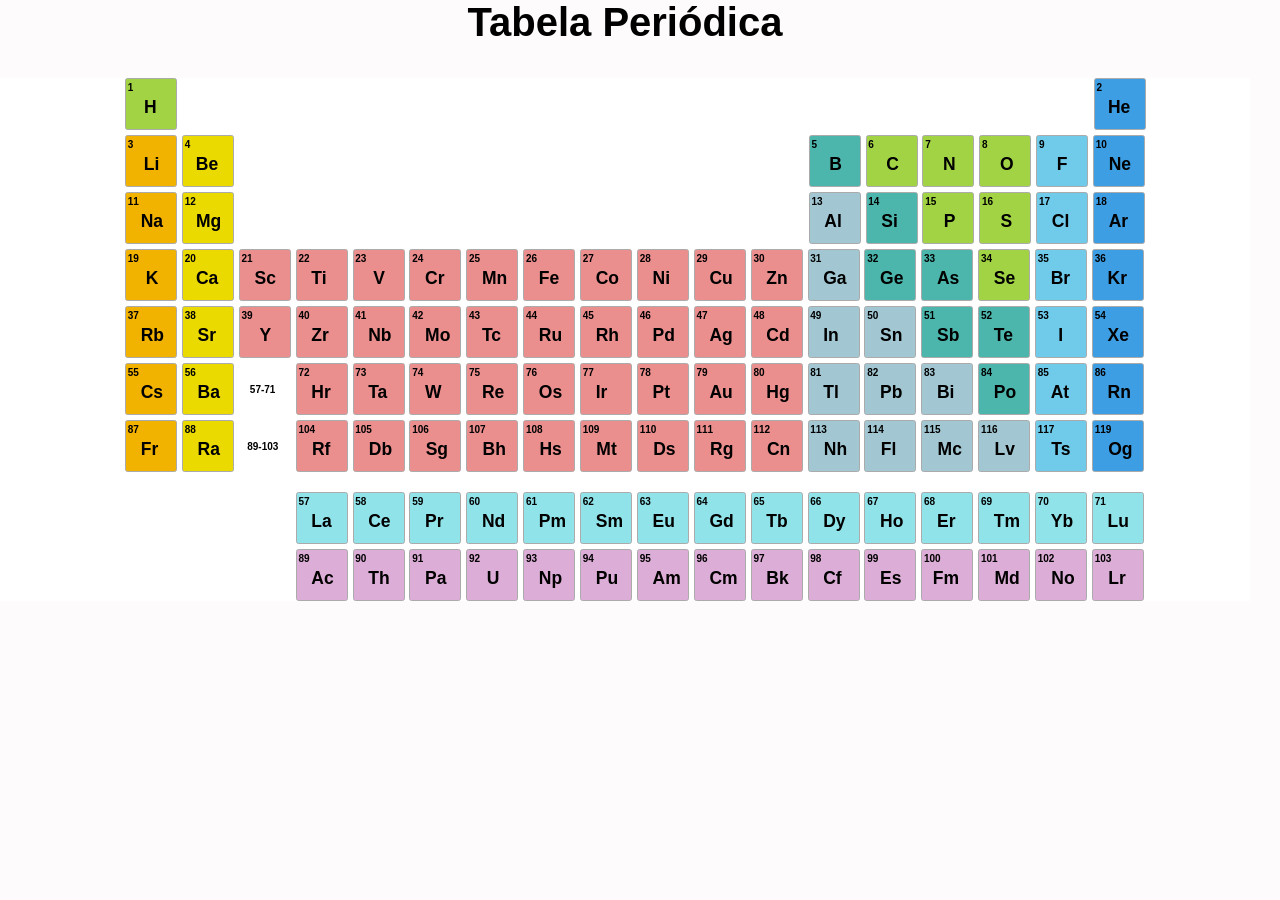
<file: index.html>
<html>
<html lang="pt-br">
<head>
    <meta charset="UTF-8">
    </script>
    <link rel="stylesheet" href="styles.css">
    <link rel="preconnect" href="https://fonts.googleapis.com">
    <link rel="preconnect" href="https://fonts.gstatic.com" crossorigin>
    <link href="https://fonts.googleapis.com/css2?family=Roboto:wght@300&display=swap" rel="stylesheet">
    <title>Elementos Quimicos</title>
</head> <!---Head-->
<body>
    <!------<body oncontextmenu="return false" ondragstart="return false" onselectstart="return false"></body>---->
    <section style="text-align: center;"> 
        <H1>Tabela Periódica</H1>
    </section> <!--Título H1-->
    
<section style="text-align: left;" > 
    <section  Id="Slide" style="background-color: white;" id="tabela" >
<div class="margindiv">
        <div id="naometais">
            <div id="numero">1</div>
            <div style="left: 15%;"  id="unico">H</div>
        </div> <!--Hidrogenio-->
<div id="quadradobranco1">
            <div id="numero"> </div>
            <div id="unico"> </div>
</div> <!--Espaçamento horizontal--->
        <div id="gasesnobres">
            <div id="numero">2</div>
            <div style="left: 5.5%;" id="Elemento">He</div>
        </div><!--Hélio-->
<p style="font-size: 5px;"></p>
    <div>
        <div id="metaisalcalinos">
            <div id="numero">3</div>
            <div id="Li">Li</div>
        </div><!--Lítio-->
        <div id="metaisalcalino-terrosos">
            <div id="numero">4</div>
            <div style="left: 5%;"  id="Be">Be</div>
        </div><!--Berílio-->
    <div id="quadradobranco2">
        <div id="numero"> </div>
        <div id="unico"> </div>
    </div> <!--Segundo espaçamento-->
    <div id="semimetais">
        <div id="numero">5</div>
        <div id="Unico">B</div>
    </div> <!--Boro-->
    <div id="naometais">
        <div id="numero">6</div>
        <div id="unico">C</div>
    </div> <!--Carbono-->
    <div id="naometais">
        <div id="numero">7</div>
        <div id="unico">N</div>
    </div> <!--Nitrogenio-->
    <div id="naometais">
        <div id="numero">8</div>
        <div id="unico">O</div>
    </div> <!--Oxigenio-->
    <div id="halogenios">
        <div id="numero">9</div>
        <div id="unico">F</div>
    </div> <!--Flúor-->
    <div id="gasesnobres">
        <div id="numero">10</div>
        <div id="Elemento">Ne</div>
    </div> <!--Neônio-->
</div>
<p style="font-size: 5px;"></p><!--espaçamento-->
<div id="lado" style="display: block;">
    <div id="metaisalcalinos">
        <div id="numero">11</div>
        <div id="Elemento">Na</div>
    </div> <!--Sódio-->
    <div id="metaisalcalino-terrosos">
        <div id="numero">12</div>
        <div style="left: -6%;" id="Elemento">Mg</div>
    </div><!---Magnésio-->
<div id="quadradobranco2">
        <div id="numero"> </div>
        <div id="unico"> </div>
    </div> <!--Terceiro espaçamento-->
    <div id="outrosmetais">
        <div id="numero">13</div>
        <div id="Elemento">Al</div>
    </div><!---Aluminio-->
    <div id="semimetais">
        <div id="numero">14</div>
        <div id="Elemento">Si</div>
    </div><!---Silício-->
    <div id="naometais">
        <div id="numero">15</div>
        <div style="left: 8.6%;" id="unico">P</div>
    </div><!---Fósforo-->
    <div id="naometais">
        <div id="numero">16</div>
        <div style="left: 8.6%;" id="unico">S</div>
    </div><!---Enxofre-->
    <div id="halogenios">
        <div id="numero">17</div>
        <div id="Elemento">Cl</div>
    </div><!---Cloro-->
    <div id="gasesnobres">
        <div id="numero">18</div>
        <div id="Elemento">Ar</div>
    </div><!---Argônio-->
    <p style="font-size: 5px;"></p>
<p style="font-size: 5px;"></p><!--espaçamento-->
    <div id="metaisalcalinos">
        <div id="numero">19</div>
        <div style="left: 7.6%;" id="unico">K</div>
    </div><!--Potássio-->
    <div id="metaisalcalino-terrosos">
        <div id="numero">20</div>
        <div style="left: -6%;"  id="Elemento">Ca</div>
    </div><!---Cálcio-->
    <div id="metaisdetransicao">
        <div id="numero">21</div>
        <div id="Elemento">Sc</div>
    </div><!---Encândio-->
    <div id="metaisdetransicao">
        <div id="numero">22</div>
        <div id="Elemento">Ti</div>
    </div><!---Titanio-->
    <div id="metaisdetransicao">
        <div id="numero">23</div>
        <div style="left: 7.6%;" id="unico">V</div>
    </div><!---Vanádio-->
    <div id="metaisdetransicao">
        <div id="numero">24</div>
        <div id="Elemento">Cr</div>
    </div><!---Cromo-->
    <div id="metaisdetransicao">
        <div id="numero">25</div>
        <div id="Elemento">Mn</div>
    </div><!---Maganês-->
    <div id="metaisdetransicao">
        <div id="numero">26</div>
        <div id="Elemento">Fe</div>
    </div><!---Ferro-->
    <div id="metaisdetransicao">
        <div id="numero">27</div>
        <div id="Elemento">Co</div>
    </div><!---Cobalto-->
    <div id="metaisdetransicao">
        <div id="numero">28</div>
        <div id="Elemento">Ni</div>
    </div><!---Níquel-->
    <div id="metaisdetransicao">
        <div id="numero">29</div>
        <div id="Elemento">Cu</div>
    </div><!---Cobre-->
    <div id="metaisdetransicao">
        <div id="numero">30</div>
        <div id="Elemento">Zn</div>
    </div><!---Zinco-->
    <div id="outrosmetais">
        <div id="numero">31</div>
        <div id="Elemento">Ga</div>
    </div><!---Gálio-->
    <div id="semimetais">
        <div id="numero">32</div>
        <div id="Elemento">Ge</div>
    </div><!---Germanio-->
    <div id="semimetais">
        <div id="numero">33</div>
        <div id="Elemento">As</div>
    </div><!---Arsênio-->
    <div id="naometais">
        <div id="numero">34</div>
        <div id="Elemento">Se</div>
    </div><!---Selênio-->
    <div id="halogenios">
        <div id="numero">35</div>
        <div id="Elemento">Br</div>
    </div><!---Bromo-->
    <div id="gasesnobres">
        <div id="numero">36</div>
        <div id="Elemento">Kr</div>
    </div><!---Criptônio-->
<p style="font-size: 5px;"></p><!--espaçamento-->
    <div id="metaisalcalinos">
        <div id="numero">37</div>
        <div id="Elemento">Rb</div>
    </div><!--Rubidio-->
    <div id="metaisalcalino-terrosos">
        <div id="numero">38</div>
        <div id="Elemento">Sr</div>
    </div><!---Estrôncio-->
    <div id="metaisdetransicao">
        <div id="numero">39</div>
        <div style="left: 7.6%;" id="unico">Y</div>
    </div><!---Ítrio-->
    <div id="metaisdetransicao">
        <div id="numero">40</div>
        <div id="Elemento">Zr</div>
    </div><!---Zircônio-->
    <div id="metaisdetransicao">
        <div id="numero">41</div>
        <div id="Elemento">Nb</div>
    </div><!---nióbio-->
    <div id="metaisdetransicao">
        <div id="numero">42</div>
        <div id="Elemento">Mo</div>
    </div><!---Molibdênio-->
    <div id="metaisdetransicao">
        <div id="numero">43</div>
        <div id="Elemento">Tc</div>
    </div><!---Tecnésio-->
    <div id="metaisdetransicao">
        <div id="numero">44</div>
        <div id="Elemento">Ru</div>
    </div><!---Rutênio-->
    <div id="metaisdetransicao">
        <div id="numero">45</div>
        <div id="Elemento">Rh</div>
    </div><!---Ródio-->
    <div id="metaisdetransicao">
        <div id="numero">46</div>
        <div id="Elemento">Pd</div>
    </div><!---Paládio-->
    <div id="metaisdetransicao">
        <div id="numero">47</div>
        <div id="Elemento">Ag</div>
    </div><!---Prata-->
    <div id="metaisdetransicao">
        <div id="numero">48</div>
        <div id="Elemento">Cd</div>
    </div><!---Cádmio-->
    <div id="outrosmetais">
        <div id="numero">49</div>
        <div id="Elemento">In</div>
    </div><!---Índio-->
    <div id="outrosmetais">
        <div id="numero">50</div>
        <div id="Elemento">Sn</div>
    </div><!---Estânho-->
    <div id="semimetais">
        <div id="numero">51</div>
        <div id="Elemento">Sb</div>
    </div><!---Antimônio-->
    <div id="semimetais">
        <div id="numero">52</div>
        <div id="Elemento">Te</div>
    </div><!---Telúrio-->
    <div id="halogenios">
        <div id="numero">53</div>
        <div style="left: 12.5%" id="unico">I</div>
    </div><!---Iodo-->
    <div id="gasesnobres">
        <div id="numero">54</div>
        <div id="Elemento">Xe</div>
    </div><!---Xenônio-->

<p style="font-size: 5px;"></p><!--espaçamento-->
    <div id="metaisalcalinos">
        <div id="numero">55</div>
        <div id="Elemento">Cs</div>
    </div><!--Césio-->
    <div id="metaisalcalino-terrosos">
        <div id="numero">56</div>
        <div id="Elemento">Ba</div>
    </div><!---Bário-->
    <div id="quadradobranco3">
        <div style="top: 25%;" id="numero">   57-71</div>
        <div id="Elemento"> </div>
    </div><!--espaçamento-->
    <div id="metaisdetransicao">
        <div id="numero">72</div>
        <div id="Elemento">Hr</div>
    </div><!---Háfnio-->
    <div id="metaisdetransicao">
        <div id="numero">73</div>
        <div id="Elemento">Ta</div>
    </div><!---Tântalo-->
    <div id="metaisdetransicao">
        <div id="numero">74</div>
        <div id="Elemento">W</div>
    </div><!---Tungstênio-->
    <div id="metaisdetransicao">
        <div id="numero">75</div>
        <div id="Elemento">Re</div>
    </div><!---Rênio-->
    <div id="metaisdetransicao">
        <div id="numero">76</div>
        <div id="Elemento">Os</div>
    </div><!---Ósmio-->
    <div id="metaisdetransicao">
        <div id="numero">77</div>
        <div id="Elemento">Ir</div>
    </div><!---Iridio-->
    <div id="metaisdetransicao">
        <div id="numero">78</div>
        <div id="Elemento">Pt</div>
    </div><!---Platina-->
    <div id="metaisdetransicao">
        <div id="numero">79</div>
        <div id="Elemento">Au</div>
    </div><!---Ouro-->
    <div id="metaisdetransicao">
        <div id="numero">80</div>
        <div id="Elemento">Hg</div>
    </div><!---Mercúrio-->
    <div id="outrosmetais">
        <div id="numero">81</div>
        <div id="Elemento">Tl</div>
    </div><!---Tálio-->
    <div id="outrosmetais">
        <div id="numero">82</div>
        <div id="Elemento">Pb</div>
    </div><!---Chumbo-->
    <div id="outrosmetais">
        <div id="numero">83</div>
        <div id="Elemento">Bi</div>
    </div><!---Bismuto-->
    <div id="semimetais">
        <div id="numero">84</div>
        <div id="Elemento">Po</div>
    </div><!---Polónio-->
    <div id="halogenios">
        <div id="numero">85</div>
        <div id="Elemento">At</div>
    </div><!---Ástato-->
    <div id="gasesnobres">
        <div id="numero">86</div>
        <div id="Elemento">Rn</div>
    </div><!---Radônio-->
<p style="font-size: 5px;"></p><!--espaçamento-->
    <div id="metaisalcalinos">
        <div id="numero">87</div>
        <div id="Elemento">Fr</div>
    </div><!--Francio-->
    <div id="metaisalcalino-terrosos">
        <div id="numero">88</div>
        <div id="Elemento">Ra</div>
    </div><!---Rádio-->
    <div id="quadradobranco3">
        <div style="top: 25%; left:15%" id="numero">89-103</div>
        <div id="Elemento"></div>
    </div><!---Estrôncio-->
    <div id="metaisdetransicao">
        <div id="numero">104</div>
        <div id="cento">Rf</div>
    </div><!---Rutherfódio-->
    <div id="metaisdetransicao">
        <div id="numero">105</div>
        <div id="cento">Db</div>
    </div><!---Dúbnio-->
    <div id="metaisdetransicao">
        <div id="numero">106</div>
        <div id="cento">Sg</div>
    </div><!---Seabórgio-->
    <div id="metaisdetransicao">
        <div id="numero">107</div>
        <div id="cento">Bh</div>
    </div><!---Bóhrio-->
    <div id="metaisdetransicao">
        <div id="numero">108</div>
        <div id="cento">Hs</div>
    </div><!---Hássio-->
    <div id="metaisdetransicao">
        <div id="numero">109</div>
        <div id="cento">Mt</div>
    </div><!---Meitnério-->
    <div id="metaisdetransicao">
        <div id="numero">110</div>
        <div id="cento">Ds</div>
    </div><!---Darmstádio-->
    <div id="metaisdetransicao">
        <div id="numero">111</div>
        <div id="cento">Rg</div>
    </div><!---RoentGênio-->
    <div id="metaisdetransicao">
        <div id="numero">112</div>
        <div id="cento">Cn</div>
    </div><!---Copernício-->
    <div id="outrosmetais">
        <div id="numero">113</div>
        <div id="cento">Nh</div>
    </div><!---Nihônio-->
    <div id="outrosmetais">
        <div id="numero">114</div>
        <div id="cento">Fl</div>
    </div><!---Floróvio-->
    <div id="outrosmetais">
        <div id="numero">115</div>
        <div id="cento">Mc</div>
    </div><!---Moscóvio-->
    <div id="outrosmetais">
        <div id="numero">116</div>
        <div id="cento">Lv</div>
    </div><!---Livermório-->
    <div id="halogenios">
        <div id="numero">117</div>
        <div id="cento">Ts</div>
    </div><!---Tenessino-->
    <div id="gasesnobres">
        <div id="numero">119</div>
        <div id="cento">Og</div>
    </div><!---Oganessônio-->
<p style="font-size: 20px;"></p><!--espaçamento-->
<div id="quadradobranco3">
    <div id="numero"> </div>
    <div id="Elemento"> </div>
</div><!---Rádio-->
<div id="quadradobranco3">
    <div id="numero"> </div>
    <div id="Elemento"> </div>
</div><!---Estrôncio-->
<div id="quadradobranco3">
    <div id="numero"> </div>
    <div id="Elemento"> </div>
</div><!---Estrôncio-->
<div id="lantanideos">
    <div id="numero">57</div>
    <div id="Elemento">La</div>
</div><!---Lantânio-->
<div id="lantanideos">
    <div id="numero">58</div>
    <div id="Elemento">Ce</div>
</div><!---Cério-->
<div id="lantanideos">
    <div id="numero">59</div>
    <div id="Elemento">Pr</div>
</div><!---Praseodímio-->
<div id="lantanideos">
    <div id="numero">60</div>
    <div id="Elemento">Nd</div>
</div><!---Neodímio-->
<div id="lantanideos">
    <div id="numero">61</div>
    <div id="Elemento">Pm</div>
</div><!---Promécio-->
<div id="lantanideos">
    <div id="numero">62</div>
    <div id="Elemento">Sm</div>
</div><!---Samário-->
<div id="lantanideos">
    <div id="numero">63</div>
    <div id="Elemento">Eu</div>
</div><!---Európio-->
<div id="lantanideos">
    <div id="numero">64</div>
    <div id="Elemento">Gd</div>
</div><!---Gadolínio-->
<div id="lantanideos">
    <div id="numero">65</div>
    <div id="Elemento">Tb</div>
</div><!---Térbio-->
<div id="lantanideos">
    <div id="numero">66</div>
    <div id="Elemento">Dy</div>
</div><!---Disprósio-->
<div id="lantanideos">
    <div id="numero">67</div>
    <div id="Elemento">Ho</div>
</div><!---Hólmio-->
<div id="lantanideos">
    <div id="numero">68</div>
    <div id="Elemento">Er</div>
</div><!---Hérbio-->
<div id="lantanideos">
    <div id="numero">69</div>
    <div id="Elemento">Tm</div>
</div><!---Túlio-->
<div id="lantanideos">
    <div id="numero">70</div>
    <div id="Elemento">Yb</div>
</div><!---Itérbio-->
<div id="lantanideos">
    <div id="numero">71</div>
    <div id="Elemento">Lu</div>
</div><!---Lutécio-->
<p style="font-size: 5px;"></p><!--espaçamento-->
<div id="quadradobranco3">
    <div id="numero"> </div>
    <div id="Elemento"> </div>
</div><!---Rádio-->
<div id="quadradobranco3">
    <div id="numero"> </div>
    <div id="Elemento"> </div>
</div><!---Estrôncio-->
<div id="quadradobranco3">
    <div id="numero"> </div>
    <div id="Elemento"> </div>
</div><!---Estrôncio-->
<div id="actinidios">
    <div id="numero">89</div>
    <div id="Elemento">Ac</div>
</div><!---Actínio-->
<div id="actinidios">
    <div id="numero">90</div>
    <div id="Elemento">Th</div>
</div><!---Tório-->
<div id="actinidios">
    <div id="numero">91</div>
    <div id="Elemento">Pa</div>
</div><!---Protactínio-->
<div id="actinidios">
    <div id="numero">92</div>
    <div style="left:7%;" id="unico">U</div>
</div><!---Urânio-->
<div id="actinidios">
    <div id="numero">93</div>
    <div id="Elemento">Np</div>
</div><!---Netúnio-->
<div id="actinidios">
    <div id="numero">94</div>
    <div id="Elemento">Pu</div>
</div><!---Plutônio-->
<div id="actinidios">
    <div id="numero">95</div>
    <div id="Elemento">Am</div>
</div><!---Amerício-->
<div id="actinidios">
    <div id="numero">96</div>
    <div id="Elemento">Cm</div>
</div><!---Cúrio-->
<div id="actinidios">
    <div id="numero">97</div>
    <div id="Elemento">Bk</div>
</div><!---Berquélio-->
<div id="actinidios">
    <div id="numero">98</div>
    <div id="Elemento">Cf</div>
</div><!---Califórnio-->
<div id="actinidios">
    <div id="numero">99</div>
    <div id="Elemento">Es</div>
</div><!---Einsténio-->
<div id="actinidios" style="display: inline-table;">
    <div  id="numero">100</div>
    <div id="cento">Fm</div>
</div><!---Férmio-->
<div id="actinidios">
    <div id="numero">101</div>
    <div id="cento">Md</div>
</div><!---Mendelévio-->
<div id="actinidios">
    <div id="numero">102</div>
    <div id="cento">No</div>
</div><!---Nobélio-->
<div id="actinidios">
    <div id="numero">103</div>
    <div id="cento">Lr</div>
</div><!---Laurêncio-->
              
    
</div>
        


</div>

</section>
</section>

</body>
</html>
</file>
<file: styles.css>
@import url('https://fonts.googleapis.com/css2?family=Roboto:wght@300&display=swap');
html{font-weight: bold; font-family: 'OpenSans', sans-serif; }
h1{font-size: 40px;}
div{display: inline-block;font-size: 17.5px; }
body{background-color: rgb(253, 251, 251); margin: 0; max-width: max-content;}
#tabela{position: relative;}
#slide{min-width: 1250; /* força largura minima de 1024px*/}
#naometais:hover{background-color: rgba(0, 0, 0, 0.308); ;}
.margindiv{
position: relative;
left:10%
}
#naometais{

border-style: solid;
    border-color: rgb(172, 171, 171);
    border-bottom-width: 1;
    border-top-width: 1;
    border-right-width: 1;
    border-left-width: 1;
    width: 50px;
    height: 50px;
    background-color: #A1D344;
    border-radius: 5%;}
#metaisalcalinos{
    border-style: solid;
    border-color: rgb(172, 171, 171);
    border-bottom-width: 1;
    border-top-width: 01;
    border-right-width: 1;
    border-left-width: 1;
    width: 50px;
    height: 50px;
    background-color: #F1B200;
    border-radius: 5%;}
#metaisalcalino-terrosos{
    border-style: solid;
    border-color: rgb(172, 171, 171);
    border-bottom-width: 1;
    border-top-width: 1;
    border-right-width: 1;
    border-left-width: 1;
    width: 50px;
    height: 50px;
    background-color: #EADA00;
    border-radius: 5%;}
#metaisdetransicao{
    border-style: solid;
    border-color: rgb(172, 171, 171);
    border-bottom-width: 1;
    border-top-width: 1;
    border-right-width: 1;
    border-left-width: 1;
    width: 50px;
    height: 50px;
    background-color: #EB8E8E;
    border-radius: 5%;}
#outrosmetais{
    border-style: solid;
    border-color: rgb(172, 171, 171);
    border-bottom-width: 1;
    border-top-width: 1;
    border-right-width: 1;
    border-left-width: 1;
    width: 50px;
    height: 50px;
    background-color: #A2C7D3;
    border-radius: 5%;}
#semimetais{
    border-style: solid;
    border-color: rgb(172, 171, 171);
    border-bottom-width: 1;
    border-top-width: 1;
    border-right-width: 1;
    border-left-width: 1;
    width: 50px;
    height: 50px;
    background-color: #4DB6AC;
    border-radius: 5%;}
#semimetais{
    border-style: solid;
    border-color: rgb(172, 171, 171);
    border-bottom-width: 1;
    border-top-width: 1;
    border-right-width: 1;
    border-left-width: 1;
    width: 50px;
    height: 50px;
    background-color: #4DB6AC;
    border-radius: 5%;}
#gasesnobres{
    border-style: solid;
    border-color: rgb(172, 171, 171);
    border-bottom-width: 1;
    border-top-width: 1;
    border-right-width: 1;
    border-left-width: 1;
    width: 50px;
    height: 50px;
    background-color: #3D9EE3;
    border-radius: 5%;}
#halogenios{
    border-style: solid;
    border-color: rgb(172, 171, 171);
    border-bottom-width: 1;
    border-top-width: 1;
    border-right-width: 1;
    border-left-width: 1;
    width: 50px;
    height: 50px;
    background-color: #70CBEB;
    border-radius: 5%;}

#unico{
    text-align: center;
    color: black;
    position: relative;
    top: 36%;
    left: 18.6%;}
#quadradobranco1{
        width: 905px;
        height: 50px;
        border-style: solid;
        background-color: white;
        border-style: solid;
        border-color: white;
        border-bottom-width: 1;
        border-top-width: 1;
        border-right-width: 1;
        border-left-width: 1;}
#quadradobranco2{
        width: 563px;
        height: 50px;
        background-color: white;
        border-style: solid;
        border-color: white;
        border-bottom-width: 1;
        border-top-width: 1;
        border-right-width: 1;
        border-left-width: 1;}
#quadradobranco3{
        width: 50px;
        height: 50px;
        background-color: white;
        border-style: solid;
        border-color: white;
        border-bottom-width: 1;
        border-top-width: 1;
        border-right-width: 1;
        border-left-width: 1;}
#circuloli{
        width: 50px;
        height: 50px;
        background-color: #EADA00;
        border-radius: 5%;}
#circulobe{
    width: 50px;
    height: 50px;
    background-color: #EADA00;
    border-radius: 5%;}
#Li{
    text-align: center;
    color: black;
    position: relative;
    top: 36%;
    left: 14.6%;}

#Be{
    text-align: center;
    color: black;
    position: relative;
    top: 36%;
    left: 14.6%;}
#Elemento{
    color: black;
    position: relative;
    top: 36%;
    right: 2.6%;}
#numero{
    position: relative;
    left: 3.5%;
    top: -8%;
    font-size: 10px;
    color: black;
    text-decoration: none ;
}
#lantanideos{
    border-style: solid;
    border-color: rgb(172, 171, 171);
    border-bottom-width: 1;
    border-top-width: 1;
    border-right-width: 1;
    border-left-width: 1;
    width: 50px;
    height: 50px;
    background-color: #90E3E9;
    border-radius: 5%;}
#actinidios{
    border-style: solid;
    border-color: rgb(172, 171, 171);
    border-bottom-width: 1;
    border-top-width: 1;
    border-right-width: 1;
    border-left-width: 1;
    width: 50px;
    height: 50px;
    background-color: #DCADD6;
    border-radius: 5%;}
#cento{
    text-align: center;
    color: black;
    position: relative;
    top: 36%;
    right: 12.5%;}
</file>
<file: Docs/styles.css>
@import url('https://fonts.googleapis.com/css2?family=Roboto:wght@300&display=swap');
html{font-weight: bold; font-family: 'OpenSans', sans-serif; }
h1{font-size: 40px;}
div{display: inline-block;font-size: 17.5px; }
body{background-color: rgb(253, 251, 251); margin: 0; max-width: max-content;}
#tabela{position: relative;}
#slide{min-width: 1250; /* força largura minima de 1024px*/}
#naometais:hover{background-color: rgba(0, 0, 0, 0.308); ;}
.margindiv{
position: relative;
left:10%
}
#naometais{

border-style: solid;
    border-color: rgb(172, 171, 171);
    border-bottom-width: 1;
    border-top-width: 1;
    border-right-width: 1;
    border-left-width: 1;
    width: 50px;
    height: 50px;
    background-color: #A1D344;
    border-radius: 5%;}
#metaisalcalinos{
    border-style: solid;
    border-color: rgb(172, 171, 171);
    border-bottom-width: 1;
    border-top-width: 01;
    border-right-width: 1;
    border-left-width: 1;
    width: 50px;
    height: 50px;
    background-color: #F1B200;
    border-radius: 5%;}
#metaisalcalino-terrosos{
    border-style: solid;
    border-color: rgb(172, 171, 171);
    border-bottom-width: 1;
    border-top-width: 1;
    border-right-width: 1;
    border-left-width: 1;
    width: 50px;
    height: 50px;
    background-color: #EADA00;
    border-radius: 5%;}
#metaisdetransicao{
    border-style: solid;
    border-color: rgb(172, 171, 171);
    border-bottom-width: 1;
    border-top-width: 1;
    border-right-width: 1;
    border-left-width: 1;
    width: 50px;
    height: 50px;
    background-color: #EB8E8E;
    border-radius: 5%;}
#outrosmetais{
    border-style: solid;
    border-color: rgb(172, 171, 171);
    border-bottom-width: 1;
    border-top-width: 1;
    border-right-width: 1;
    border-left-width: 1;
    width: 50px;
    height: 50px;
    background-color: #A2C7D3;
    border-radius: 5%;}
#semimetais{
    border-style: solid;
    border-color: rgb(172, 171, 171);
    border-bottom-width: 1;
    border-top-width: 1;
    border-right-width: 1;
    border-left-width: 1;
    width: 50px;
    height: 50px;
    background-color: #4DB6AC;
    border-radius: 5%;}
#semimetais{
    border-style: solid;
    border-color: rgb(172, 171, 171);
    border-bottom-width: 1;
    border-top-width: 1;
    border-right-width: 1;
    border-left-width: 1;
    width: 50px;
    height: 50px;
    background-color: #4DB6AC;
    border-radius: 5%;}
#gasesnobres{
    border-style: solid;
    border-color: rgb(172, 171, 171);
    border-bottom-width: 1;
    border-top-width: 1;
    border-right-width: 1;
    border-left-width: 1;
    width: 50px;
    height: 50px;
    background-color: #3D9EE3;
    border-radius: 5%;}
#halogenios{
    border-style: solid;
    border-color: rgb(172, 171, 171);
    border-bottom-width: 1;
    border-top-width: 1;
    border-right-width: 1;
    border-left-width: 1;
    width: 50px;
    height: 50px;
    background-color: #70CBEB;
    border-radius: 5%;}

#unico{
    text-align: center;
    color: black;
    position: relative;
    top: 36%;
    left: 18.6%;}
#quadradobranco1{
        width: 905px;
        height: 50px;
        border-style: solid;
        background-color: white;
        border-style: solid;
        border-color: white;
        border-bottom-width: 1;
        border-top-width: 1;
        border-right-width: 1;
        border-left-width: 1;}
#quadradobranco2{
        width: 563px;
        height: 50px;
        background-color: white;
        border-style: solid;
        border-color: white;
        border-bottom-width: 1;
        border-top-width: 1;
        border-right-width: 1;
        border-left-width: 1;}
#quadradobranco3{
        width: 50px;
        height: 50px;
        background-color: white;
        border-style: solid;
        border-color: white;
        border-bottom-width: 1;
        border-top-width: 1;
        border-right-width: 1;
        border-left-width: 1;}
#circuloli{
        width: 50px;
        height: 50px;
        background-color: #EADA00;
        border-radius: 5%;}
#circulobe{
    width: 50px;
    height: 50px;
    background-color: #EADA00;
    border-radius: 5%;}
#Li{
    text-align: center;
    color: black;
    position: relative;
    top: 36%;
    left: 14.6%;}

#Be{
    text-align: center;
    color: black;
    position: relative;
    top: 36%;
    left: 14.6%;}
#Elemento{
    color: black;
    position: relative;
    top: 36%;
    right: 2.6%;}
#numero{
    position: relative;
    left: 3.5%;
    top: -8%;
    font-size: 10px;
    color: black;
    text-decoration: none ;
}
#lantanideos{
    border-style: solid;
    border-color: rgb(172, 171, 171);
    border-bottom-width: 1;
    border-top-width: 1;
    border-right-width: 1;
    border-left-width: 1;
    width: 50px;
    height: 50px;
    background-color: #90E3E9;
    border-radius: 5%;}
#actinidios{
    border-style: solid;
    border-color: rgb(172, 171, 171);
    border-bottom-width: 1;
    border-top-width: 1;
    border-right-width: 1;
    border-left-width: 1;
    width: 50px;
    height: 50px;
    background-color: #DCADD6;
    border-radius: 5%;}
#cento{
    text-align: center;
    color: black;
    position: relative;
    top: 36%;
    right: 12.5%;}
</file>
